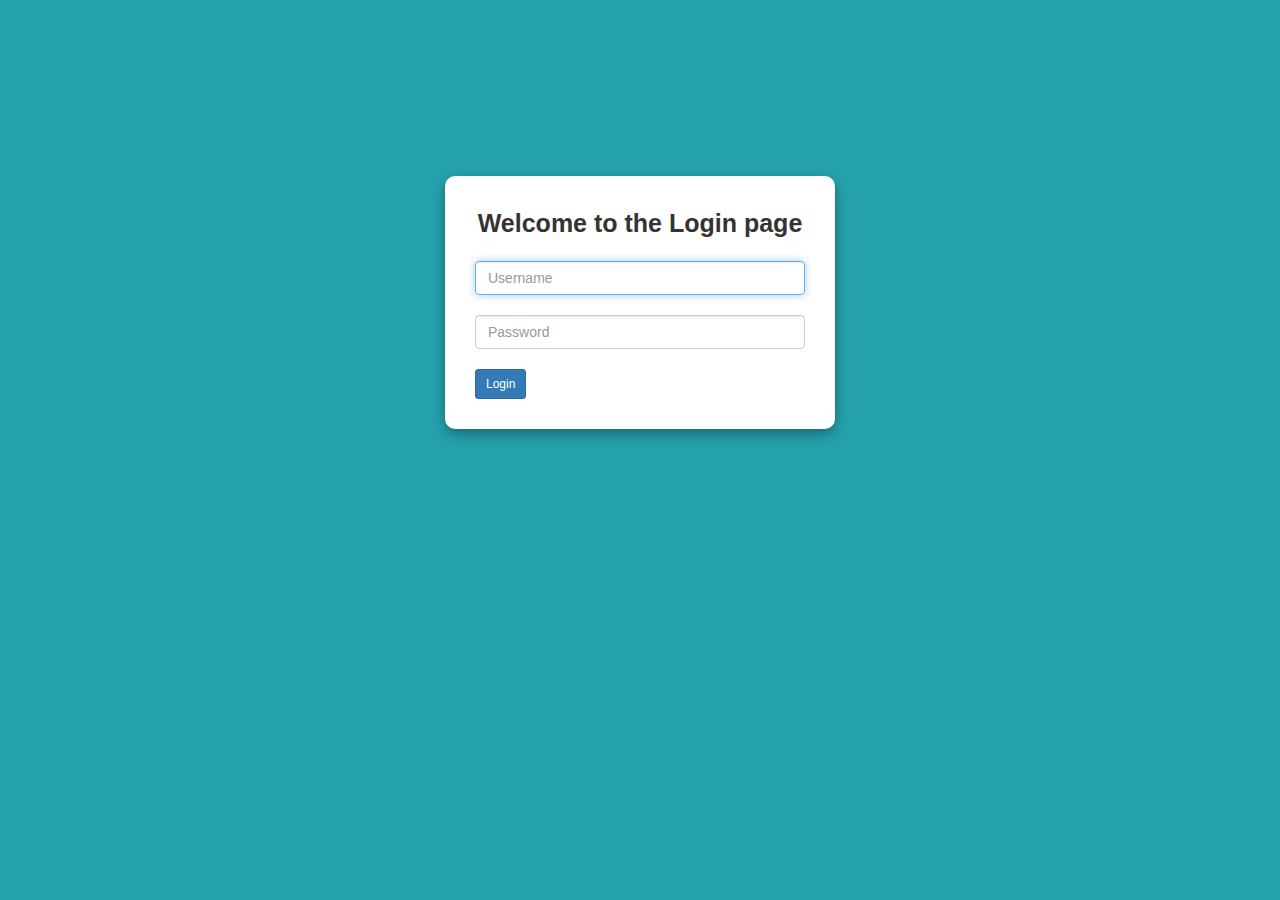
<file: index.html>
<!DOCTYPE html>
<html lang="en">
<head>
    <meta charset="UTF-8">
    <title>Login page</title>
    <!-- Latest compiled and minified CSS -->
    <link rel="stylesheet" href="http://maxcdn.bootstrapcdn.com/bootstrap/3.3.6/css/bootstrap.min.css">
    <!-- jQuery library -->
    <script src="https://ajax.googleapis.com/ajax/libs/jquery/1.12.2/jquery.min.js"></script>
    <!-- Latest compiled JavaScript -->
    <script src="http://maxcdn.bootstrapcdn.com/bootstrap/3.3.6/js/bootstrap.min.js"></script>
    <link rel="stylesheet" href="css/style.css">
</head>
<body><!--content-->

    <div class="container">
        <div class="row">
            <div class="col-sm-4 col-sm-offset-4 login-panel">
                <p>Welcome to the Login page</p>
                <form action="" method="post">
                    <input type="text" id="username" class="form-control" placeholder="Username" required>
                    <input type="password" id="password" class="form-control" placeholder="Password" required>
                    <input type="button" id="loginBtn" class="btn btn-primary btn-sm" value="Login">
                </form>
            </div>
        </div>
    </div>

<script type="text/javascript" src="js/main.js"></script>
</body>
</html>
</file>
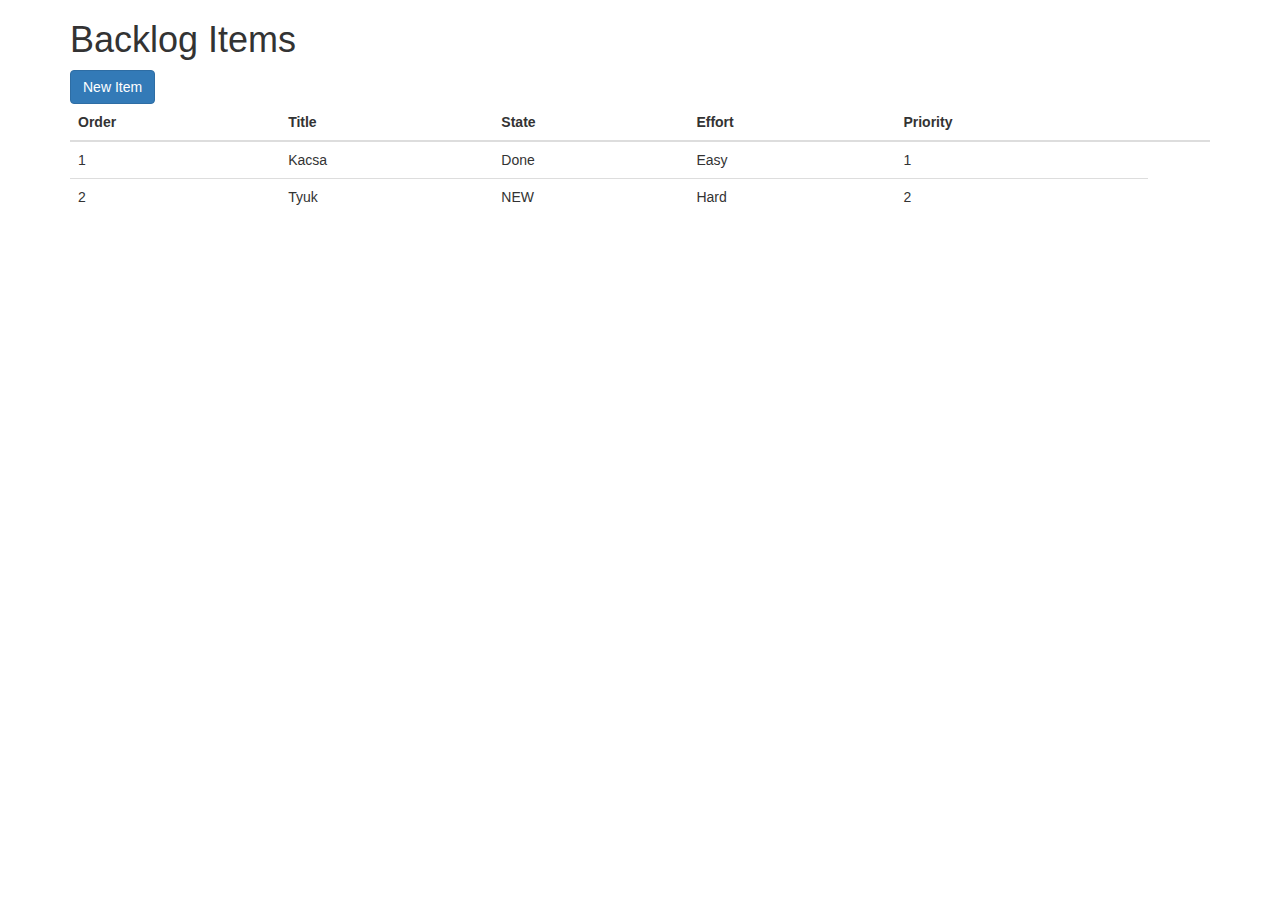
<file: backlog.html>
<!DOCTYPE html>
<html lang="en">
<head>
    <meta charset="UTF-8">
    <title>Backlog Items</title>
    <!-- Latest compiled and minified CSS -->
    <link rel="stylesheet" href="http://maxcdn.bootstrapcdn.com/bootstrap/3.3.6/css/bootstrap.min.css">
    <!-- jQuery library -->
    <script src="https://ajax.googleapis.com/ajax/libs/jquery/1.12.2/jquery.min.js"></script>
    <!-- Latest compiled JavaScript -->
    <script src="http://maxcdn.bootstrapcdn.com/bootstrap/3.3.6/js/bootstrap.min.js"></script>
    <!--<link rel="stylesheet" href="css/style.css">-->
</head>
<body>
<div class="container">
    <h1>Backlog Items</h1>
    <button type="button" class="btn btn-primary" data-toggle="modal" data-target="#myModal">New Item</button>
    <table id="itemTable" class="table table-hover">
        <thead>
        <tr>
            <th>Order</th>
            <th>Title</th>
            <th>State</th>
            <th>Effort</th>
            <th>Priority</th>
            <th></th>
        </tr>
        </thead>
        <tbody>
        <tr>
            <td>1</td>
            <td>Kacsa</td>
            <td>Done</td>
            <td>Easy</td>
            <td>1</td>
        </tr>
        <tr>
            <td>2</td>
            <td>Tyuk</td>
            <td>NEW</td>
            <td>Hard</td>
            <td>2</td>
        </tr>
        </tbody>
    </table>
</div>

<!-- Modal -->
<div id="myModal" class="modal fade" role="dialog">
    <div class="modal-dialog">

        <!-- Modal content-->
        <div class="modal-content">
            <div class="modal-header">
                <button type="button" class="close" data-dismiss="modal">&times;</button>
                <h4 class="modal-title">Add backlog Item</h4>
            </div>
            <div class="modal-body">
                <form role="form">
                    <div class="form-group">
                        <label for="itemId">Id</label>
                        <h6 id="itemId">23</h6>
                        <label for="itemName">Backlog Item</label>
                        <input type="text" class="form-control" id="itemName">
                    </div>
                    <div class="form-group">
                        <label for="itemStatus">Select the status of the Item</label>
                        <select class="form-control" id="itemStatus">
                            <option>New</option>
                            <option>Approved</option>
                            <option>Commited</option>
                            <option>Done</option>
                        </select>
                    </div>
                    <div class="form-group">
                        <label for="itemDescription">Description</label>
                        <textarea class="form-control" rows="4" id="itemDescription">
                        </textarea>
                    </div>
                    <div class="form-group">
                        <label for="itemAcceptanceCriteria">Acceptance Criteria</label>
                        <textarea class="form-control" rows="4" id="itemAcceptanceCriteria">
                        </textarea>
                    </div>
                    <div class="form-group">
                        <label for="itemPriority">Priority</label>
                        <input id="itemPriority">
                        <label for="itemEffort">Effort</label>
                        <input id="itemEffort">
                    </div>
                </form>
            </div>
            <div class="modal-footer">
                <button id="addItemButton" type="button" class="btn btn-default" data-dismiss="modal">Add</button>
            </div>
        </div>

    </div>
</div>


<script  type="text/javascript" src="js/backlog.js"></script>
</body>
</html>
</file>
<file: css/style.css>
/*login page begin*/

*{
    margin: 0;
    padding: 0;
}

body{
    background-color: #26A2AE;
}

.login-panel{
    background-color: #ffffff;
    padding: 30px;
    border-radius: 10px;
    margin-top: 15%;
    box-shadow: 0 4px 8px 0 rgba(0, 0, 0, 0.2), 0 6px 20px 0 rgba(0, 0, 0, 0.19);
}

.login-panel p{
    text-align: center;
    font-size: 25px;
    font-weight: bold;
}

.login-panel input{
    margin-top: 20px;
}

/*login page end*/
</file>
